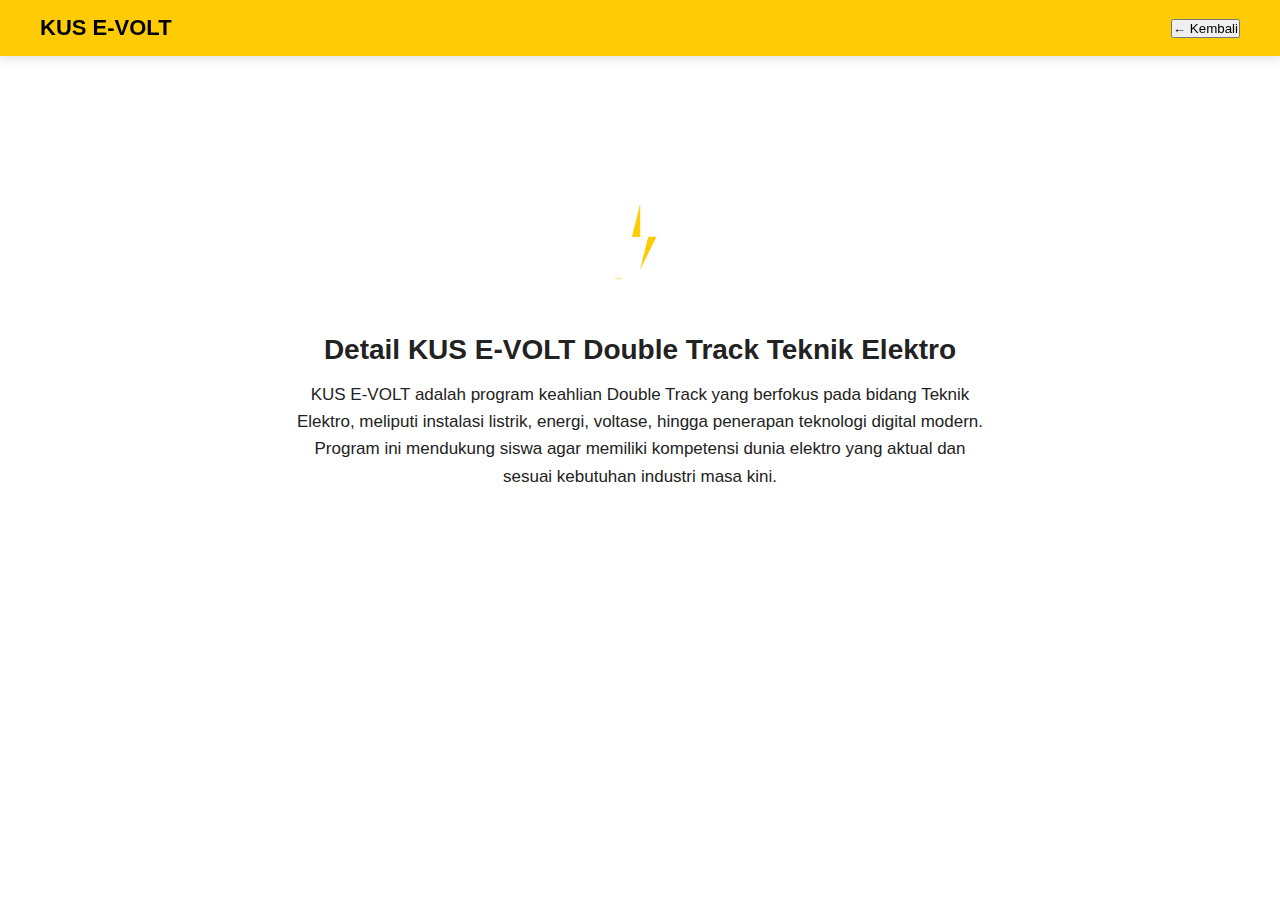
<file: kus.html>
<!DOCTYPE html>
<html lang="id">
<head>
<meta charset="UTF-8">
<meta name="viewport" content="width=device-width, initial-scale=1.0">
<title>KUS E-VOLT – Detail</title>
<link rel="stylesheet" href="style.css">
</head>
<body>

<header class="header">
    <div class="logo">KUS E-VOLT</div>
    <button class="back-btn" onclick="history.back()">← Kembali</button>
</header>

<section class="section" style="margin-top:120px;">
    <img src="logo.jpg" class="logo-hero" alt="Logo E-VOLT">

    <h2>Detail KUS E-VOLT Double Track Teknik Elektro</h2>

    <p>
        KUS E-VOLT adalah program keahlian Double Track yang berfokus pada bidang Teknik Elektro,
        meliputi instalasi listrik, energi, voltase, hingga penerapan teknologi digital modern.
    </p>

    <p>
        Program ini mendukung siswa agar memiliki kompetensi dunia elektro yang aktual dan sesuai kebutuhan industri masa kini.
    </p>
</section>

</body>
</html>
</file>
<file: style.css>
* {
    margin: 0;
    padding: 0;
    box-sizing: border-box;
    font-family: 'Poppins', sans-serif;
}

/* BODY */
body {
    background: #ffffff;
    color: #222;
}

/* HEADER */
.header {
    width: 100%;
    background: #ffcb05; /* Kuning Modern */
    color: #000;
    padding: 15px 40px;
    display: flex;
    justify-content: space-between;
    align-items: center;
    position: fixed;
    top: 0;
    left: 0;
    z-index: 99;
    box-shadow: 0 2px 10px rgba(0,0,0,0.15);
}

.logo {
    font-size: 22px;
    font-weight: 700;
}

/* TITIK 3 */
.menu-kebab {
    display: flex;
    flex-direction: column;
    gap: 5px;
    cursor: pointer;
}

.menu-kebab span {
    width: 6px;
    height: 6px;
    background: #000;
    border-radius: 50%;
}

/* MENU POPUP */
.menu-popup {
    position: absolute;
    top: 60px;
    right: 40px;
    background: white;
    padding: 15px 20px;
    border-radius: 12px;
    display: none;
    flex-direction: column;
    gap: 10px;
    box-shadow: 0 5px 20px rgba(0,0,0,0.15);
}

.menu-popup a {
    text-decoration: none;
    color: #333;
    font-weight: 500;
}

.menu-popup.show {
    display: flex;
}

/* HERO */
.hero {
    padding-top: 130px;
    text-align: center;
    padding-bottom: 80px;
}

.hero-content {
    max-width: 600px;
    margin: auto;
}

.logo-hero {
    width: 130px;
    height: auto;
    margin-bottom: 20px;
}

.hero-content h1 {
    font-size: 35px;
    font-weight: 700;
}

.hero-content h1 span {
    color: #ffcb05;
}

.hero-content p {
    margin-top: 10px;
    font-size: 18px;
    color: #444;
}

/* SECTIONS */
.section {
    padding: 60px 40px;
    text-align: center;
}

.section h2 {
    font-size: 28px;
    margin-bottom: 15px;
}

.section p {
    max-width: 700px;
    margin: auto;
    font-size: 17px;
    line-height: 1.6;
}

/* BUTTON CONTACT */
.btn-wa {
    margin-top: 20px;
    padding: 14px 24px;
    background: #00c853;
    color: white;
    border: none;
    cursor: pointer;
    border-radius: 10px;
    font-size: 18px;
    font-weight: 600;
}

/* FOOTER */
footer {
    background: #ffcb05;
    padding: 20px;
    text-align: center;
    font-weight: 600;
    margin-top: 40px;
}
</file>
